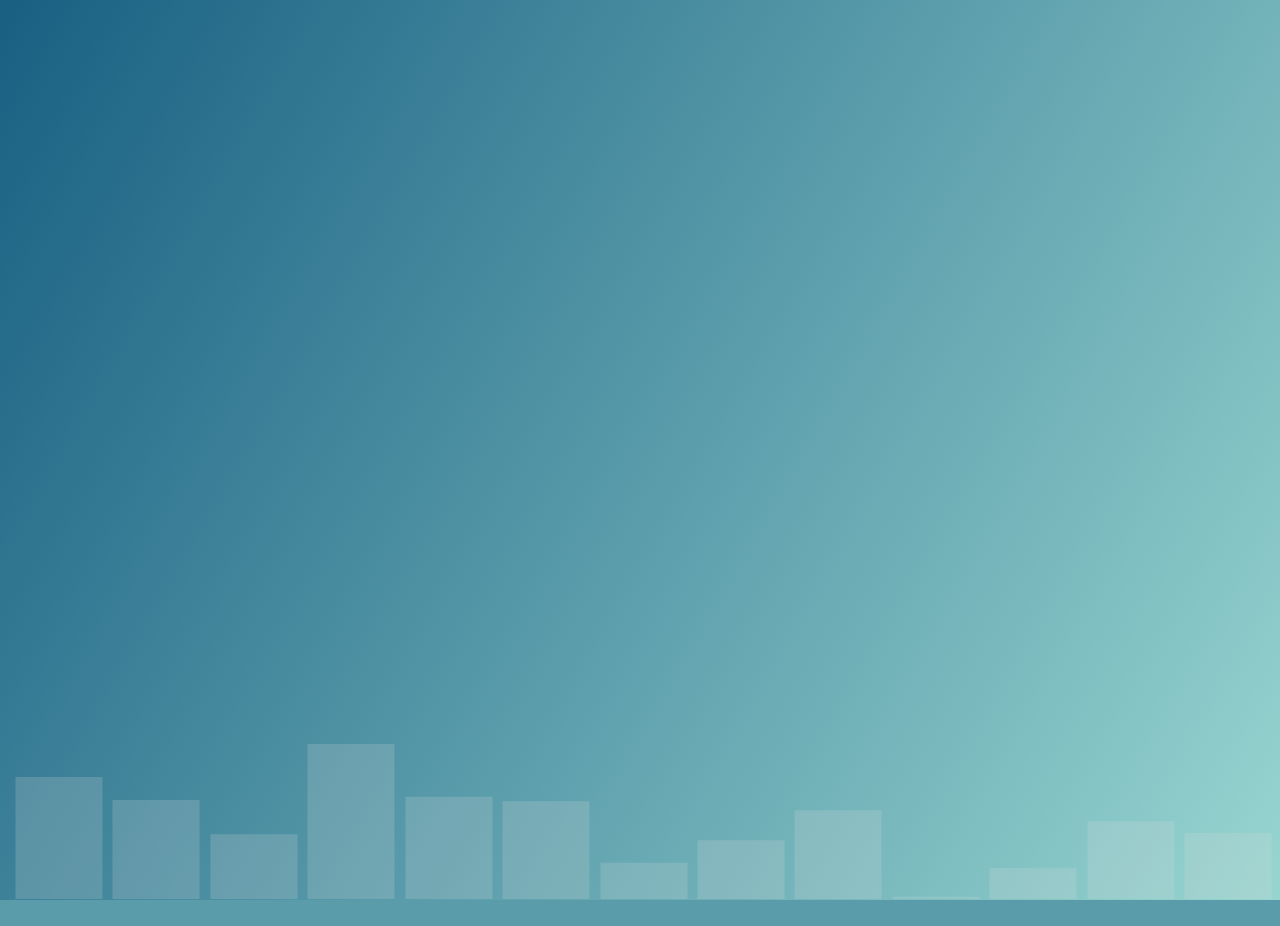
<file: andreas/index.html>
<!DOCTYPE html>
<html>
<head>
	<meta charset="utf-8" />
	<title>csnvaka</title>
	<link rel="stylesheet" type="text/css" href="style.css">
	<!-- <link href="jquery.classycountdown.min.css" rel="stylesheet"> -->
	<link href='http://fonts.googleapis.com/css?family=Titillium+Web:200italic,200,300,300italic,400,400italic' rel='stylesheet' type='text/css'>

	<meta name="viewport" content="width=device-width, initial-scale=1.0, maximum-scale=1.0, minimum-scale=1.0, user-scalable=no" />
	
	<script src="js/jquery-min.js" type="text/javascript"></script>

	<script src="js/Chart.min.js"></script>
	<script src="js/chartScript.js"></script>

</head>
<body>
	<div id="hero"></div>
	<div class="container">
		<canvas id="myChart"></canvas>
		
	</div>		


</body>
</file>
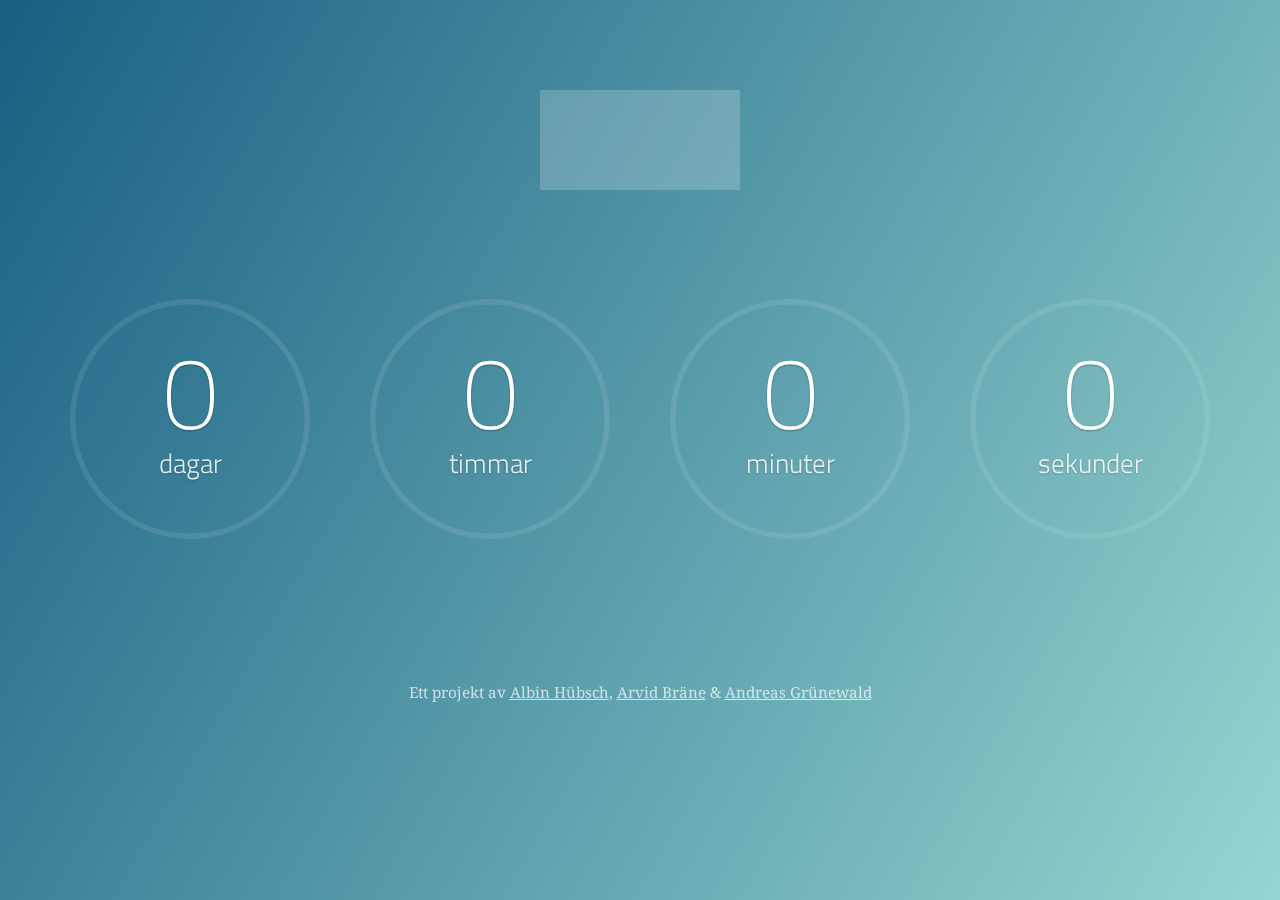
<file: arvid/index.html>
<!DOCTYPE html>
<html>
	<head>

		<!-- Meta -->
		<meta charset="utf-8" />
		<html lang="sv">
		<title>CSNvaka.nu</title>
		<meta name="author" content="Arvid Bräne, Albin Hübsch, Andreas Grünewald" />
		<meta name="keywords" content="Money, Payday, CSN, csnvaka, Half Life 3, csn, vaka, nedräkning, countdown, nästa, utbetalning, studiemedel, studielån, pengar, studiemedlet, datum" />
		<meta name="description" content="Vaka nedräkningen till nästa csn utbetalning" />
		<meta name="copyright" content="2015">
		<meta http-equiv="refresh" content="1000" />

		<!-- Stylesheets -->
		<link rel="stylesheet" type="text/css" href="css/style.css">
		<link href="css/jquery.classycountdown.min.css" rel="stylesheet">

		<!-- Fonts -->
		<link href='http://fonts.googleapis.com/css?family=Titillium+Web:200italic,200,300,300italic,400,400italic' rel='stylesheet' type='text/css'>
		<link href='https://fonts.googleapis.com/css?family=Droid+Serif:400,400italic' rel='stylesheet' type='text/css'>

		<!-- Mobile -->
		<meta name="viewport" content="width=device-width, initial-scale=1.0, maximum-scale=1.0, minimum-scale=1.0, user-scalable=no" />

		<!-- Google Plus -->
	    <script type="text/javascript" src="https://apis.google.com/js/plusone.js">
	        {lang: 'sv'}
	    </script>

	</head>
	<body>


		<!-- Background Layer -->
		<div id="hero"></div>	


		<!-- Copywrite and Share -->
		<div id="logo"></div>


		<!-- Coundown Layer -->
		<div id="countdown-container"></div>
			

		<!-- Copywrite and Share -->
		<div id="copywrite">
			<div id="share">
				<div class="float_left" id="twitter"><a href="https://twitter.com/share" class="twitter-share-button" data-url="http://www.csnvaka.nu" data-text="Jag CSN-vakar, joina vettja!" data-count="horizontal" data-via="csnvaka">Tweet</a><script type="text/javascript" src="//platform.twitter.com/widgets.js"></script></div>
	            <div class="float_left" id="facebook"><div class="fb-like" data-href="http://csnvaka.nu/" data-send="false" data-layout="button_count" data-width="1" data-show-faces="false"></div></div>
	            <div class="float_left" id="google"><g:plusone size="medium" href="http://csnvaka.nu"></g:plusone></div>
			</div>
			<p>
				Ett projekt av 
	            <a href="http://albinhubsch.se" title="Albins Hemsida" target="_blank">Albin H&uuml;bsch</a>, 
	            <a href="http://www.arvidbrane.se/" title="Arvids Hemsida" target="_blank">Arvid Br&auml;ne</a> & 
	            <a href="http://www.andreasgrunewald.se" title="Andreas Gr&uuml;newald" target="_blank">Andreas Gr&uuml;newald</a>
	        </p>
		</div>


		<!-- Statistics Layer -->
		<div id="stats-container">
			<canvas id="myChart"></canvas>
		</div>



	</body>

	<!-- Scripts -->
	<script src="js/HackTimer/HackTimer.min.js" type="text/javascript"></script>
	<!-- <script src="js/user-management.js" type="text/javascript"></script>-->
	<script src="js/jquery-min.js" type="text/javascript"></script>
	<script src="js/Chart/Chart.min.js"></script>
	<script src="js/jquery.knob.js" type="text/javascript"></script>
	<script src="js/jquery.throttle.js" type="text/javascript"></script>
	<script src="js/jquery.classycountdown.js" type="text/javascript"></script>
	<script src="js/main.js" type="text/javascript"></script>

</html>
</file>
<file: andreas/style.css>
/*! normalize.css v2.1.0 | MIT License | git.io/normalize */
article,
aside,
details,
figcaption,
figure,
footer,
header,
hgroup,
main,
nav,
section,
summary {
  display: block;
}
audio,
canvas,
video {
  display: inline-block;
}
audio:not([controls]) {
  display: none;
  height: 0;
}
[hidden] {
  display: none;
}
html {
  font-family: sans-serif;
  -webkit-text-size-adjust: 100%;
  -ms-text-size-adjust: 100%;
}
body {
  margin: 0;
}
a:focus {
  outline: thin dotted;
}
a:active,
a:hover {
  outline: 0;
}
h1 {
  font-size: 2em;
  margin: 0.67em 0;
}
abbr[title] {
  border-bottom: 1px dotted;
}
b,
strong {
  font-weight: bold;
}
dfn {
  font-style: italic;
}
hr {
  -moz-box-sizing: content-box;
  box-sizing: content-box;
  height: 0;
}
mark {
  background: #ff0;
  color: #000;
}
code,
kbd,
pre,
samp {
  font-family: monospace, serif;
  font-size: 1em;
}
pre {
  white-space: pre-wrap;
}
q {
  quotes: "\201C" "\201D" "\2018" "\2019";
}
small {
  font-size: 80%;
}
sub,
sup {
  font-size: 75%;
  line-height: 0;
  position: relative;
  vertical-align: baseline;
}
sup {
  top: -0.5em;
}
sub {
  bottom: -0.25em;
}
img {
  border: 0;
}
svg:not(:root) {
  overflow: hidden;
}
figure {
  margin: 0;
}
fieldset {
  border: 1px solid #c0c0c0;
  margin: 0 2px;
  padding: 0.35em 0.625em 0.75em;
}
legend {
  border: 0;
  padding: 0;
}
button,
input,
select,
textarea {
  font-family: inherit;
  font-size: 100%;
  margin: 0;
}
button,
input {
  line-height: normal;
}
button,
select {
  text-transform: none;
}
button,
html input[type="button"],
input[type="reset"],
input[type="submit"] {
  -webkit-appearance: button;
  cursor: pointer;
}
button[disabled],
html input[disabled] {
  cursor: default;
}
input[type="checkbox"],
input[type="radio"] {
  box-sizing: border-box;
  padding: 0;
}
input[type="search"] {
  -webkit-appearance: textfield;
  -moz-box-sizing: content-box;
  -webkit-box-sizing: content-box;
  box-sizing: content-box;
}
input[type="search"]::-webkit-search-cancel-button,
input[type="search"]::-webkit-search-decoration {
  -webkit-appearance: none;
}
button::-moz-focus-inner,
input::-moz-focus-inner {
  border: 0;
  padding: 0;
}
textarea {
  overflow: auto;
  vertical-align: top;
}
table {
  border-collapse: collapse;
  border-spacing: 0;
}
.container {
  width: 100%;
  height: 200px;
  position: absolute;
  bottom: 0;
  margin-bottom: -22px;
}
canvas {
  width: 100%;
  height: 100%;
}
body {
  display: block;
  position: relative;
  overflow: hidden;
  overflow-x: hidden;
  overflow-y: hidden;
  height: 100vh;
  width: 100%;
  background: #5A9CAA;
}
#hero {
  display: block;
  position: absolute;
  top: 0;
  z-index: -1;
  overflow: hidden;
  overflow-x: hidden;
  overflow-y: hidden;
  height: 100vh;
  width: 100%;
  background: -moz-linear-gradient(-30deg, #185f82 0%, #97d5d0 100%);
  /* FF3.6+ */
  background: -webkit-gradient(linear, left top, right bottom, color-stop(0%, #185f82), color-stop(100%, #97d5d0));
  /* Chrome,Safari4+ */
  background: -webkit-linear-gradient(-30deg, #185f82 0%, #97d5d0 100%);
  /* Chrome10+,Safari5.1+ */
  background: -o-linear-gradient(-30deg, #185f82 0%, #97d5d0 100%);
  /* Opera 11.10+ */
  background: -ms-linear-gradient(-30deg, #185f82 0%, #97d5d0 100%);
  /* IE10+ */
  background: linear-gradient(120deg, #185f82 0%, #97d5d0 100%);
  /* W3C */
  filter: progid:DXImageTransform.Microsoft.gradient(startColorstr='#185f82', endColorstr='#97d5d0', GradientType=1);
  /* IE6-9 fallback on horizontal gradient */
}
.bg-gradient {
  background: -moz-linear-gradient(-30deg, #185f82 0%, #97d5d0 100%);
  /* FF3.6+ */
  background: -webkit-gradient(linear, left top, right bottom, color-stop(0%, #185f82), color-stop(100%, #97d5d0));
  /* Chrome,Safari4+ */
  background: -webkit-linear-gradient(-30deg, #185f82 0%, #97d5d0 100%);
  /* Chrome10+,Safari5.1+ */
  background: -o-linear-gradient(-30deg, #185f82 0%, #97d5d0 100%);
  /* Opera 11.10+ */
  background: -ms-linear-gradient(-30deg, #185f82 0%, #97d5d0 100%);
  /* IE10+ */
  background: linear-gradient(120deg, #185f82 0%, #97d5d0 100%);
  /* W3C */
  filter: progid:DXImageTransform.Microsoft.gradient(startColorstr='#185f82', endColorstr='#97d5d0', GradientType=1);
  /* IE6-9 fallback on horizontal gradient */
}
</file>
<file: arvid/css/style.css>
@import "gridiculous.css";/*!
 * Arvid Bräne, Albin Hübsch, Andreas Grünewald
 *
 * Copyright 2015 Arvid Bräne, Albin Hübsch, Andreas Grünewald
 * Licensed under the MIT 3.0
 *//*! normalize.css v2.1.0 | MIT License | git.io/normalize */article,aside,details,figcaption,figure,footer,header,hgroup,main,nav,section,summary{display:block}audio,canvas,video{display:inline-block}audio:not([controls]){display:none;height:0}[hidden]{display:none}html{font-family:sans-serif;-webkit-text-size-adjust:100%;-ms-text-size-adjust:100%}body{margin:0}a:focus{outline:thin dotted}a:active,a:hover{outline:0}h1{font-size:2em;margin:.67em 0}abbr[title]{border-bottom:1px dotted}b,strong{font-weight:bold}dfn{font-style:italic}hr{-moz-box-sizing:content-box;box-sizing:content-box;height:0}mark{background:#ff0;color:#000}code,kbd,pre,samp{font-family:monospace,serif;font-size:1em}pre{white-space:pre-wrap}q{quotes:"\201C" "\201D" "\2018" "\2019"}small{font-size:80%}sub,sup{font-size:75%;line-height:0;position:relative;vertical-align:baseline}sup{top:-0.5em}sub{bottom:-0.25em}img{border:0}svg:not(:root){overflow:hidden}figure{margin:0}fieldset{border:1px solid #c0c0c0;margin:0 2px;padding:.35em .625em .75em}legend{border:0;padding:0}button,input,select,textarea{font-family:inherit;font-size:100%;margin:0}button,input{line-height:normal}button,select{text-transform:none}button,html input[type="button"],input[type="reset"],input[type="submit"]{-webkit-appearance:button;cursor:pointer}button[disabled],html input[disabled]{cursor:default}input[type="checkbox"],input[type="radio"]{box-sizing:border-box;padding:0}input[type="search"]{-webkit-appearance:textfield;-moz-box-sizing:content-box;-webkit-box-sizing:content-box;box-sizing:content-box}input[type="search"]::-webkit-search-cancel-button,input[type="search"]::-webkit-search-decoration{-webkit-appearance:none}button::-moz-focus-inner,input::-moz-focus-inner{border:0;padding:0}textarea{overflow:auto;vertical-align:top}table{border-collapse:collapse;border-spacing:0}body{display:block;position:relative;height:100%;width:100%;padding-top:7%;background:#5a9caa;-o-transition:all .4s ease;-moz-transition:all .4s ease;-webkit-transition:all .4s ease;transition:all .4s ease}.fade-in{opacity:1!important}.float_left{float:left}#hero{display:block;position:absolute;top:0;bottom:0;z-index:-11;overflow:hidden;overflow-x:hidden;overflow-y:hidden;height:100vh;width:100%;background:-moz-linear-gradient(-30deg,#185f82 0,#97d5d0 100%);background:-webkit-gradient(linear,left top,right bottom,color-stop(0%,#185f82),color-stop(100%,#97d5d0));background:-webkit-linear-gradient(-30deg,#185f82 0,#97d5d0 100%);background:-o-linear-gradient(-30deg,#185f82 0,#97d5d0 100%);background:-ms-linear-gradient(-30deg,#185f82 0,#97d5d0 100%);background:linear-gradient(120deg,#185f82 0,#97d5d0 100%);filter:progid:DXImageTransform.Microsoft.gradient(startColorstr='#185f82',endColorstr='#97d5d0',GradientType=1)}.bg-gradient{background:-moz-linear-gradient(-30deg,#185f82 0,#97d5d0 100%);background:-webkit-gradient(linear,left top,right bottom,color-stop(0%,#185f82),color-stop(100%,#97d5d0));background:-webkit-linear-gradient(-30deg,#185f82 0,#97d5d0 100%);background:-o-linear-gradient(-30deg,#185f82 0,#97d5d0 100%);background:-ms-linear-gradient(-30deg,#185f82 0,#97d5d0 100%);background:linear-gradient(120deg,#185f82 0,#97d5d0 100%);filter:progid:DXImageTransform.Microsoft.gradient(startColorstr='#185f82',endColorstr='#97d5d0',GradientType=1)}.ClassyCountdown-wrapper{color:white;font-family:"Titillium Web";-webkit-text-shadow:0 1px 2px rgba(0,0,0,0.27);-moz-text-shadow:0 1px 2px rgba(0,0,0,0.27);-o-text-shadow:0 1px 2px rgba(0,0,0,0.27);text-shadow:0 1px 2px rgba(0,0,0,0.27);padding-top:11vh}.ClassyCountdown-wrapper .ClassyCountdown-value div{font-weight:200;font-size:1.7em;width:100%;margin-top:15px}.ClassyCountdown-wrapper .ClassyCountdown-value span{font-weight:300;opacity:.85;width:100%;font-size:.45em}#countdown-container{-o-transition:all 2s ease-in-out;-moz-transition:all 2s ease-in-out;-webkit-transition:all 2s ease-in-out;transition:all 2s ease-in-out;max-width:1200px;margin:0 auto}#countdown-container>div>div{width:20%;margin:10px 2.5%}#countdown-container #ClassyCountdown-wrapper{margin:auto;-o-transition:all .1s ease-in-out;-moz-transition:all .1s ease-in-out;-webkit-transition:all .1s ease-in-out;transition:all .1s ease-in-out}#copywrite{width:auto;margin:auto;text-align:center;padding-top:10vh;opacity:.7;-o-transition:all .1s ease-in-out;-moz-transition:all .1s ease-in-out;-webkit-transition:all .1s ease-in-out;transition:all .1s ease-in-out}#copywrite #share{text-align:center;margin:0 auto 0 auto;padding-left:2%;height:32px;width:320px}#copywrite #share a{color:rgba(0,0,0,0)}#copywrite #share #google,#copywrite #share #facebook,#copywrite #share #twitter{margin:0 5px}#copywrite #share #facebook{margin-top:-7px}#copywrite p{font-size:.95em;margin-top:.7%;color:white;font-family:'Droid Serif',serif;font-weight:400}#copywrite p a,#copywrite p a:visited,#copywrite p a:hover{color:white}#copywrite:hover{opacity:1}#logo{background-color:white;height:100px;margin:0 auto 0 auto;width:200px;text-align:center;opacity:.2}canvas{width:100%;height:100%}#stats-container{width:108%;height:25vh;position:fixed;bottom:0;left:-8%;margin-bottom:-22px;z-index:-10}@media only screen and (max-width:600px){.ClassyCountdown-wrapper{color:white;padding-top:3vh}.ClassyCountdown-wrapper .ClassyCountdown-value div{font-weight:200;font-size:3.3em;width:100%;margin-top:0;margin-bottom:22px}.ClassyCountdown-wrapper .ClassyCountdown-value span{font-weight:400;font-size:1em;width:100%}#countdown-container{max-width:100%;margin:0 auto;padding-left:1.8%}#countdown-container>div>div{width:40%;margin:4.5% 4.5%}#countdown-container #ClassyCountdown-wrapper{margin:auto;-o-transition:all .1s ease-in-out;-moz-transition:all .1s ease-in-out;-webkit-transition:all .1s ease-in-out;transition:all .1s ease-in-out}#copywrite{padding-top:3vh;width:100%}#copywrite #share{width:68%;padding-top:5px;padding-left:10%}#copywrite #share #facebook{margin-top:-2px}#logo{height:70px;width:180px}#stats-container{width:160%;left:-60%}}
</file>
